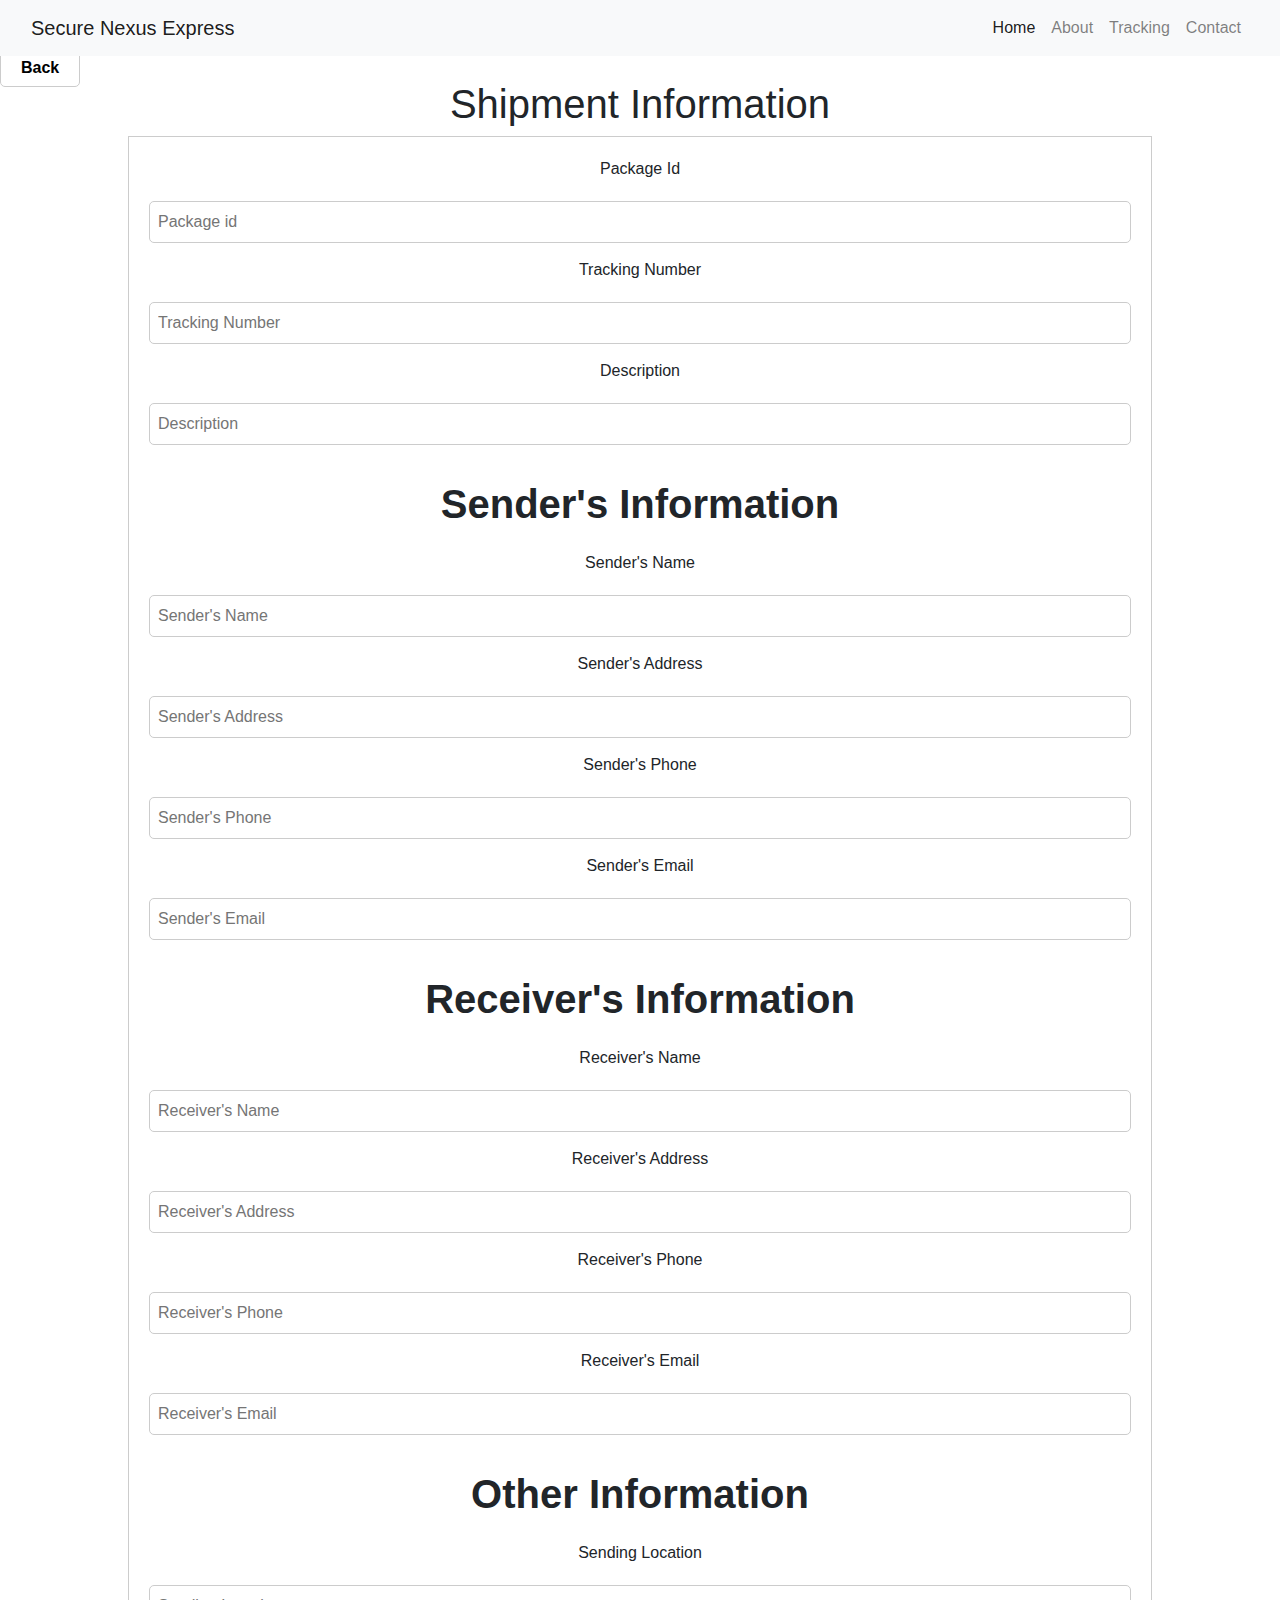
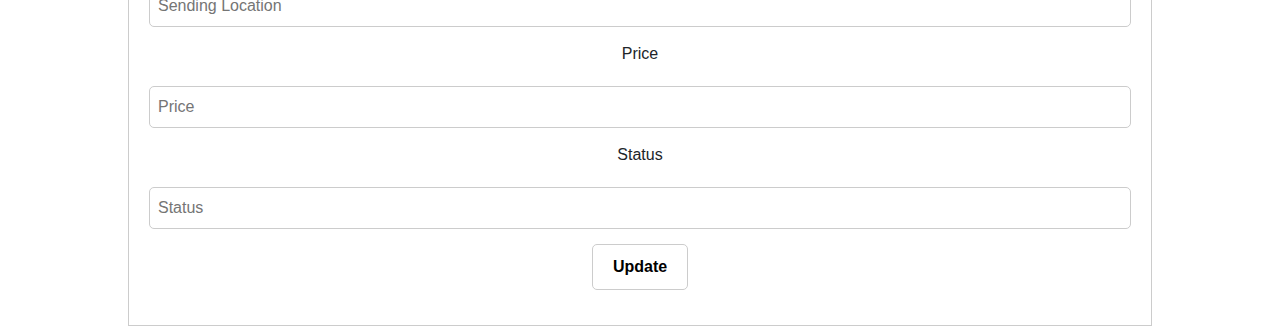
<file: ad-edit.html>
<!DOCTYPE html>
<html lang="en">
  <head>
    <meta charset="UTF-8">
    <meta name="viewport" content="width=device-width, initial-scale=1.0">
    <link href="https://maxcdn.bootstrapcdn.com/bootstrap/4.0.0/css/bootstrap.min.css" rel="stylesheet">
    <link href="https://cdn.jsdelivr.net/npm/bootstrap@5.3.2/dist/css/bootstrap.min.css" rel="stylesheet" integrity="sha384-T3c6CoIi6uLrA9TneNEoa7RxnatzjcDSCmG1MXxSR1GAsXEV/Dwwykc2MPK8M2HN" crossorigin="anonymous">
    <link rel="stylesheet" href="https://unicons.iconscout.com/release/v4.0.0/css/line.css">
      <link rel="stylesheet" href="https://pro.fontawesome.com/releases/v5.10.0/css/all.css" />
    <link rel="stylesheet" href="create.css">
    <link rel='dns-prefetch' href='//fonts.googleapis.com'>
    <link rel="stylesheet" href="https://pro.fontawesome.com/releases/v5.10.0/css/all.css" />
    <title>Edit Page</title>
    <!-- <script async defer src="https://maps.googleapis.com/maps/api/js?key=YOUR_API_KEY&callback=initMap"></script> -->
  
  
  
  
  
    
  </head>
  <body>
    <nav class="navbar navbar-expand-lg navbar-light bg-light">
        <div class="container-fluid">
          <a class="navbar-brand" href="index.html">Secure Nexus Express</a>
          <button class="navbar-toggler" type="button" data-bs-toggle="collapse" data-bs-target="#navbarNav" aria-controls="navbarNav" aria-expanded="false" aria-label="Toggle navigation">
            <span class="navbar-toggler-icon"></span>
          </button>
          <div class="collapse navbar-collapse justify-content-end" id="navbarNav">
            <ul class="navbar-nav">
              <li class="nav-item">
                <a class="nav-link active" aria-current="page" href="#">Home</a>
              </li>
              <li class="nav-item">
                <a class="nav-link" href="about.html">About</a>
              </li>
              <li class="nav-item">
                <a class="nav-link" href="tracking.html">Tracking</a>
              </li>

              <li class="nav-item">
                <a class="nav-link" href="contact.html">Contact</a>
              </li>
            </ul>
          </div>
        </div>
      </nav>




        <a href="admin.html" class="backbtn">Back</a>
  <h1 class="uh1">Shipment Information</h1>
  <form id="shipment" class="shipment-info" method="patch"  action="./server/editpackage.php" >
  <span>Package Id</span>
  <input id="" type="number" name="package-id" placeholder="Package id">
  <span>Tracking Number</span>
  <input id="" type="number"  name="tracking-no" placeholder="Tracking Number">
  <span>Description</span>
  <input id="" type="test" name="description"  placeholder="Description">
    <h1>Sender's Information</h1>
  <span>Sender's Name</span>
  <input id="" type="test" name="sender-name" placeholder="Sender's Name">
  <span>Sender's Address</span>
  <input id="" type="test" name="sender-address" placeholder="Sender's Address">
  <span>Sender's Phone</span>
  <input id="" type="tel" name="sender-phone" placeholder="Sender's Phone">
  <span>Sender's Email</span>
  <input id="" type="email" name="sender-email" placeholder="Sender's Email">
  <h1>Receiver's Information</h1>
  <span>Receiver's Name</span>
  <input id="" type="test"  name="receiver-name" placeholder="Receiver's Name">
  <span>Receiver's Address</span>
  <input id="" type="test"  name="receiver-address" placeholder="Receiver's Address">
  <span>Receiver's Phone</span>
  <input id="" type="tel"  name="receiver-phone" placeholder="Receiver's Phone">
  <span>Receiver's Email</span>
  <input id="" type="email"  name="receiver-email" placeholder="Receiver's Email">

  <h1>Other Information</h1>
  <span>Sending Location</span>
  <input id="" type="test"  name="sending-location" placeholder="Sending Location">
  <span>Price</span>
  <input id="" type="number"  name="price" placeholder="Price">
  <span>Status</span>
  <input id="" type="test"  name="status" placeholder="Status">

<button id="editBtn" type="submit">Update</button>





  </form>
    




<script src="https://cdn.jsdelivr.net/npm/bootstrap@5.3.3/dist/js/bootstrap.bundle.min.js" integrity="sha384-YvpcrYf0tY3lHB60NNkmXc5s9fDVZLESaAA55NDzOxhy9GkcIdslK1eN7N6jIeHz" crossorigin="anonymous"></script>
<script src="https://cdn.jsdelivr.net/npm/@popperjs/core@2.11.8/dist/umd/popper.min.js" integrity="sha384-I7E8VVD/ismYTF4hNIPjVp/Zjvgyol6VFvRkX/vR+Vc4jQkC+hVqc2pM8ODewa9r" crossorigin="anonymous"></script>
<script src="https://cdn.jsdelivr.net/npm/bootstrap@5.3.3/dist/js/bootstrap.min.js" integrity="sha384-0pUGZvbkm6XF6gxjEnlmuGrJXVbNuzT9qBBavbLwCsOGabYfZo0T0to5eqruptLy" crossorigin="anonymous"></script>
<script src="	https://cdn.jsdelivr.net/npm/bootstrap@5.3.3/dist/js/bootstrap.bundle.min.js"></script>

</body>
</html>
</file>
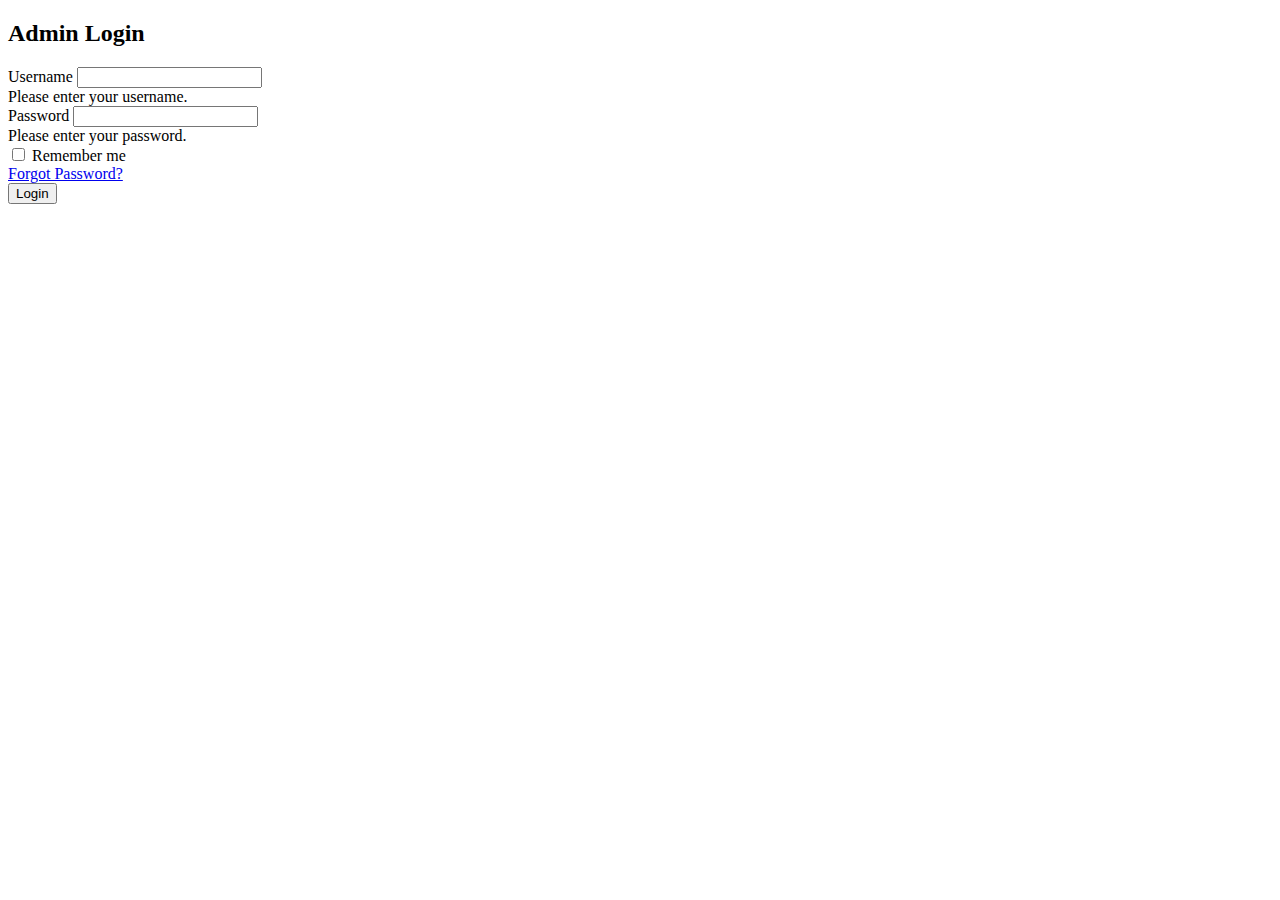
<file: admin-login.html>
<!DOCTYPE html>
<html lang="en">
<head>
  <meta charset="UTF-8">
  <meta name="viewport" content="width=device-width, initial-scale=1.0">
  <title>Admin Login</title>
  <link href="https://cdn.jsdelivr.net/npm/bootstrap@5.2.3/dist/css/bootstrap.min.css" rel="stylesheet" integrity="sha384-rbsA2VBKQhggwzxH7pPCaAqO46MgnOM80zW1RWuH61DGLwZJEdK2Kadq2F9CUG65" crossorigin="anonymous">
</head>
<body>
  <div class="container py-5">
    <div class="row d-flex justify-content-center">
      <div class="col-md-6 shadow-sm p-4 rounded">
        <h2 class="text-center mb-4">Admin Login</h2>
        <form id="loginForm" novalidate>
          <div class="mb-3">
            <label for="username" class="form-label">Username</label>
            <input type="text" class="form-control" id="username" name="username" required>
            <div class="invalid-feedback">
              Please enter your username.
            </div>
          </div>
          <div class="mb-3">
            <label for="password" class="form-label">Password</label>
            <input type="password" class="form-control" id="password" name="password" required>
            <div class="invalid-feedback">
              Please enter your password.
            </div>
          </div>
          <div class="d-flex justify-content-between align-items-center mb-3">
            <div class="form-check">
              <input type="checkbox" class="form-check-input" id="rememberMe">
              <label class="form-check-label" for="rememberMe">Remember me</label>
            </div>
            <a href="#">Forgot Password?</a>
          </div>
          <button type="submit" class="btn btn-primary px-4">Login</button>
        </form>
      </div>
    </div>
  </div>

  <script src="https://cdn.jsdelivr.net/npm/bootstrap@5.2.3/dist/js/bootstrap.bundle.min.js" integrity="sha384-kenU1KFdBIe4zVF0s0G1M5b4hcpxyD9F7jY38PbOMzOpBoA//LtsF5sxR8zNgz" crossorigin="anonymous"></script>
  <script src="admin-login.js"></script>
 
</body>
</html>
</file>
<file: create.css>
.shipment-info{
    display:flex;
    flex-direction:column;
    align-items:center;
  }
  
  #shipment.shipment-info {
    margin: 0 auto;
  }
  .uh1{
    text-align:center;
  }
  #shipment.shipment-info {
    display: flex;
    flex-direction: column;
    gap: 15px;
    width: 80vw; 
    padding: 20px;
    border: 1px solid #ccc;
    margin: 0 auto;  
  }
  
  #shipment.shipment-info span {
    display: block;    
    margin-bottom: 5px; 
  }
  
  #shipment.shipment-info input {
    width: 100%;       
    padding: 8px;      
    border: 1px solid #ccc;  
    border-radius: 5px; 
  }
  
  #shipment.shipment-info h1 {
    margin-top: 20px;  
    font-weight: bold;
  }
  
  .backbtn{
    background-color: white;
    color: black;
    border: 1px solid #ccc;
    border-radius: 5px;
    padding: 10px 20px;
    font-weight: bold;
    cursor: pointer;
    margin-top: 20px;
  
  }
  .backbtn:hover {
    background-color: #f5f5f5; 
  }
  
  #shipment.shipment-info button {
    background-color: white;
    color: black;
    border: 1px solid #ccc;
    border-radius: 5px;
    padding: 10px 20px;
    font-weight: bold;
    cursor: pointer;
    margin-bottom: 15px;
  }
  
  #shipment.shipment-info button:hover {
    background-color: #f5f5f5; 
  }
  
  #create-button {
    margin-top: 20px;
  }
</file>
